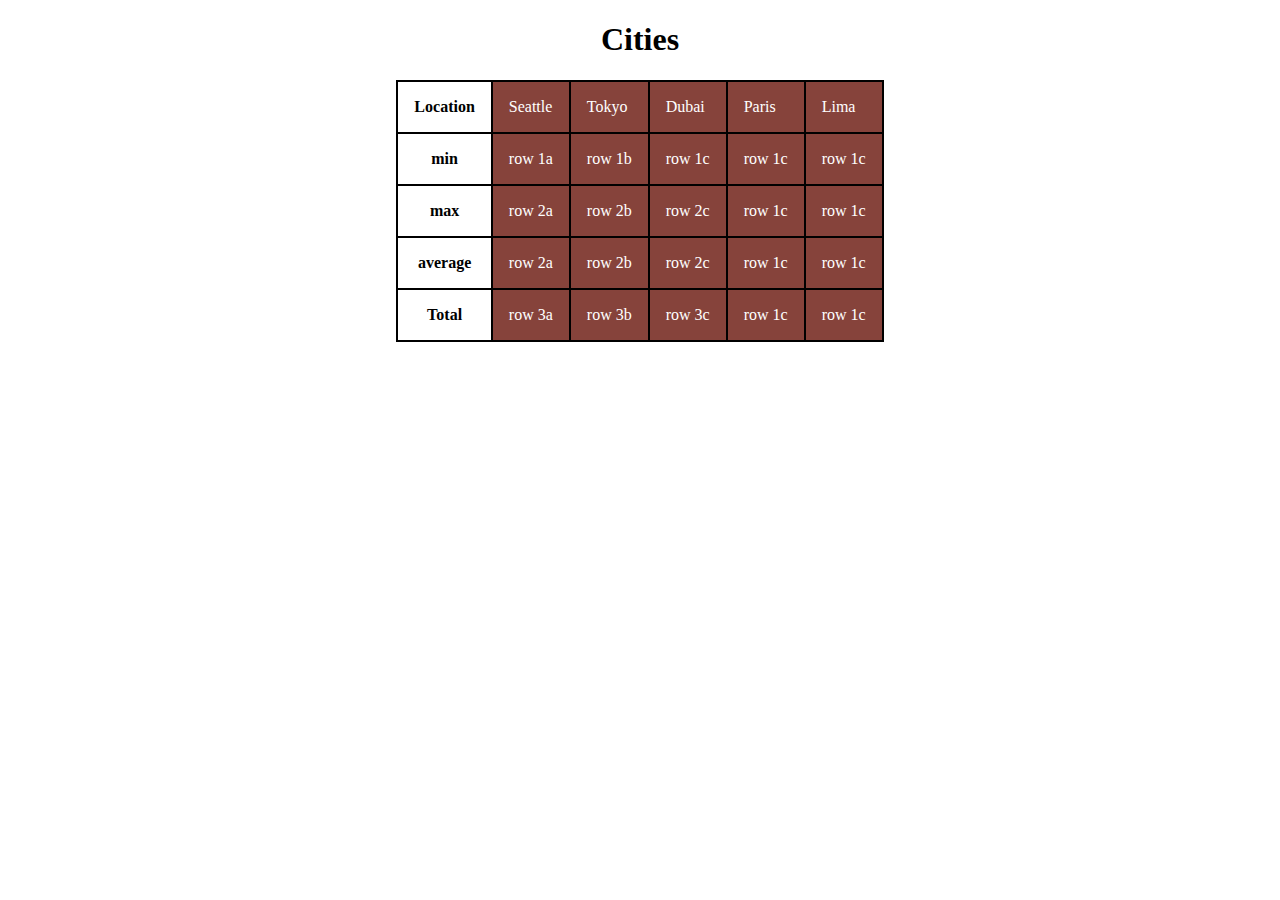
<file: index.html>
<!DOCTYPE html>
<html lang="en">
<head>
  <meta charset="UTF-8">
  <meta http-equiv="X-UA-Compatible" content="IE=edge">
  <meta name="viewport" content="width=device-width, initial-scale=1.0">
  <link rel="stylesheet" href="style.css">
  <title>Salmon Cookies</title>
</head>
<body>
  <h1>Cities</h1>
  
  
<table>
  <thead>

    
    <tr>
      <th>Location</th>
      <td>Seattle</td>
      <td>Tokyo</td>
      <td>Dubai</td>
      <td>Paris</td>
      <td>Lima</td>
  </thead>
<tbody>
  <tr>
    <th>min</th>
    <td>row 1a</td>
    <td>row 1b</td>
    <td>row 1c</td>
    <td>row 1c</td>
    <td>row 1c</td>
  </tr>

  <tr>
    <th>max</th>
      <td>row 2a</td>
      <td>row 2b</td>
      <td>row 2c</td>
      <td>row 1c</td>
      <td>row 1c</td>
    </th>
  </tr>

  <tr>
    <th>average</th>
      <td>row 2a</td>
      <td>row 2b</td>
      <td>row 2c</td>
      <td>row 1c</td>
      <td>row 1c</td>
    </th>
  </tr>

</tbody>
<tfoot>
  <tr>
    <th>Total</th>
    <td>row 3a</td>
    <td>row 3b</td>
    <td>row 3c</td>
    <td>row 1c</td>
    <td>row 1c</td>
  </tr>
</tfoot>
</table>
  <script src="app.js"></script>
</body>
</html>
</file>
<file: style.css>
h1 {
  text-align: center;
}

table {
  margin: auto;
  border-spacing: 0px;
}

table, th, td {
  border: .5px solid black;
}

th, td {
  padding: 1rem;
}

td {
  background-color: rgb(134, 67, 59);
  color: white;
}
</file>
